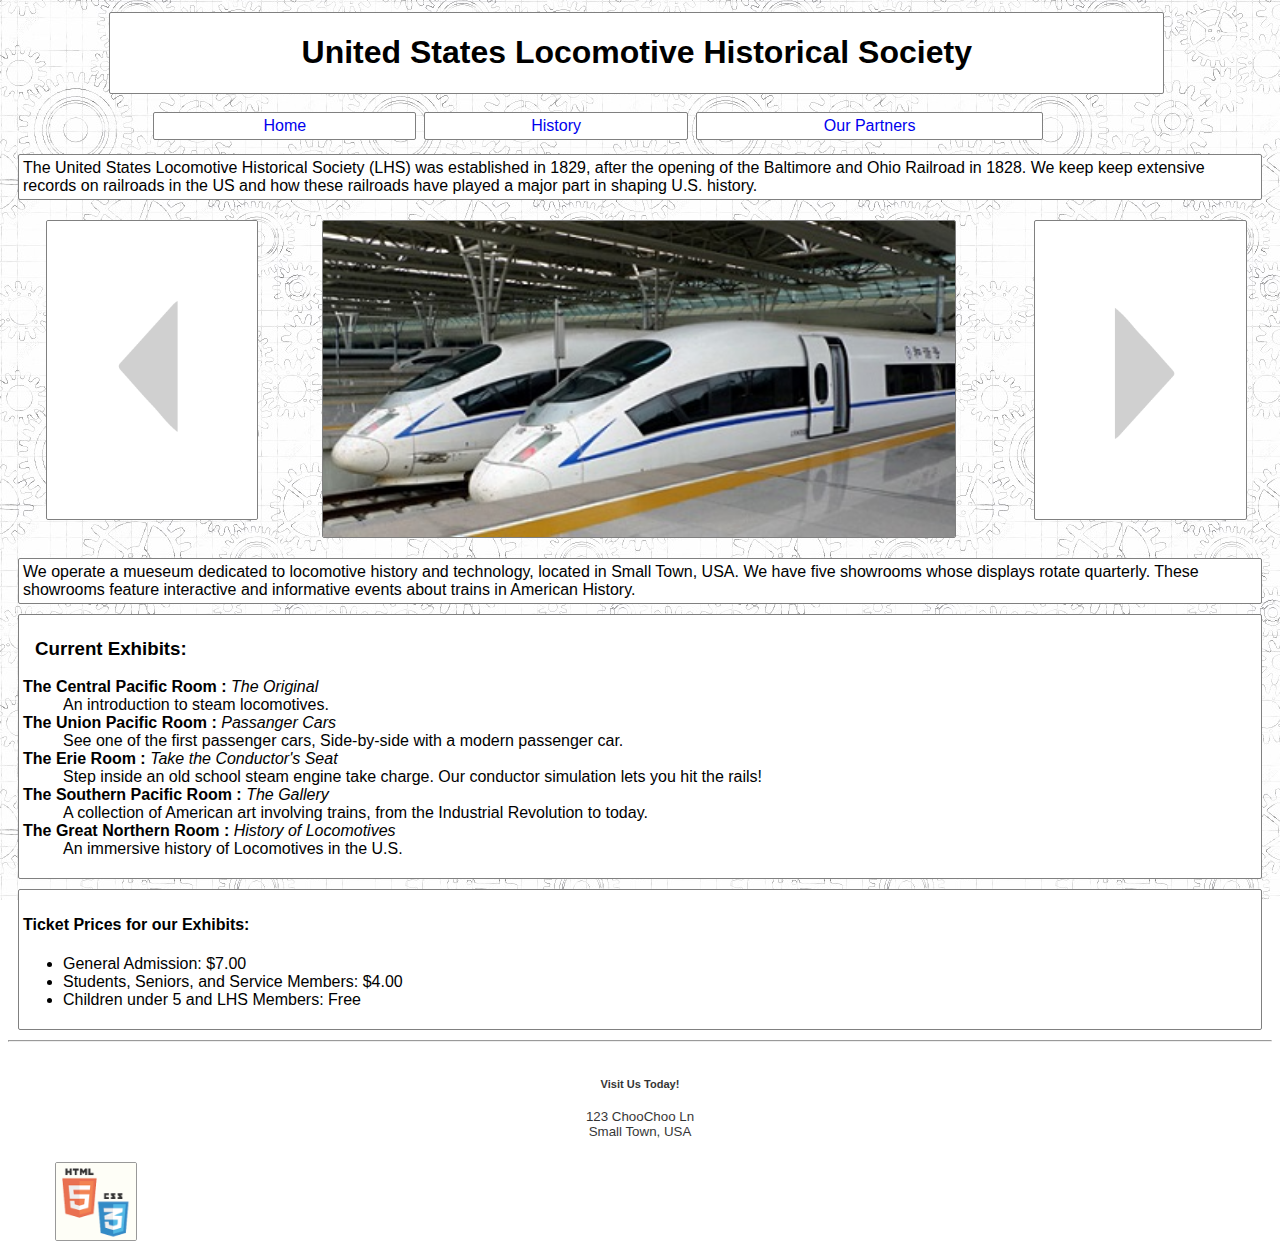
<file: index.html>
<!DOCTYPE html>
<html lang="en">
	<head>
		<title>home</title>
		<meta charset="utf-8">
		<link rel="stylesheet" href="org.css">
		<script src="slideshow.js" type="text/javascript"></script>
	</head>
	<body>
		<header class="col-sm-10">
			<h1>United States Locomotive Historical Society</h1>
		</header>
		<nav class="col-sm-10">
				<ul>
					<li class="col-sm-10 col-m-3 col-lg-3"><a href="index.html">Home</a></li>
					<li class="col-sm-10 col-m-3 col-lg-3"><a href="History.html">History</a></li>
					<li class="col-sm-10 col-m-4 col-lg-4"><a href="partners.php">Our Partners</a></li>
				</ul>
		</nav>
		<main>
			<div class="col-sm-12">
				<p>
					The United States Locomotive Historical Society (LHS) was established in 1829, 
					after the opening of the Baltimore and Ohio Railroad in 1828. We keep 
					keep extensive records on railroads in the US and how these railroads 
					have played a major part in shaping U.S. history. 
				</p>
				<div class=" imgs col-sm-12">
					<img src="pictures/leftarrow.png" alt="arrow left" class="col-sm-1 col-lg-2" id="arrow1">
					<img src="pictures/trainshow/train1.jpg" alt="Bullet Train" class="col-sm-8 col-lg-6" id="slide">
					<img src="pictures/rightarrow.png" alt="arrow right" class="col-sm-1 col-lg-2" id="arrow2">
				</div>
				<p>
					We operate a mueseum dedicated to locomotive history and technology,
					located in Small Town, USA. We have five showrooms whose displays rotate
					quarterly. These showrooms feature interactive and informative events about
					trains in American History.
				</p>
				<div id="exhibits">
					<h3>Current Exhibits:</h3> 
					<dl>
						<dt>
							<strong>The Central Pacific Room :</strong>
							<em>The Original</em>
						</dt>
							<dd>An introduction to steam locomotives.</dd>
						<dt>
							<strong>The Union Pacific Room :</strong>
							<em>Passanger Cars</em>
						</dt>
							<dd>See one of the first passenger cars,
								Side-by-side with a modern passenger car.</dd>
						<dt>
							<strong>The Erie Room :</strong>
							<em>Take the Conductor's Seat</em>
						</dt>
							<dd>Step inside an old school steam engine take charge.
								Our conductor simulation lets you hit the rails!
							</dd>
						<dt>
							<strong>The Southern Pacific Room :</strong>
							<em>The Gallery</em>
						</dt>
							<dd>A collection of American art involving trains, from 
							the Industrial Revolution to today.</dd>
						<dt>
							<strong>The Great Northern Room :</strong>
							<em>History of Locomotives</em>
						</dt>
							<dd>An immersive history of Locomotives in the U.S.</dd>
					</dl>
				</div>
				<div id="tickets">
					<h4>Ticket Prices for our Exhibits:</h4>
					<ul>
						<li>General Admission: $7.00</li>
						<li>Students, Seniors, and Service Members: $4.00</li>
						<li>Children under 5 and LHS Members: Free</li>
					</ul>
				</div>
			</div>
		</main>
		<hr>
		<footer>
			<h5>Visit Us Today!</h5>
			<p>123 ChooChoo Ln <br>
			Small Town, USA</p>
			<p>
				<a href="http://jigsaw.w3.org/css-validator/check/referer">
				<img src="pictures/html5-css3logos.png"
					 alt="Valid HTML and CSS!" id="htmlcss"/>
				</a>
			</p>
		</footer>
	</body>
</html>
</file>
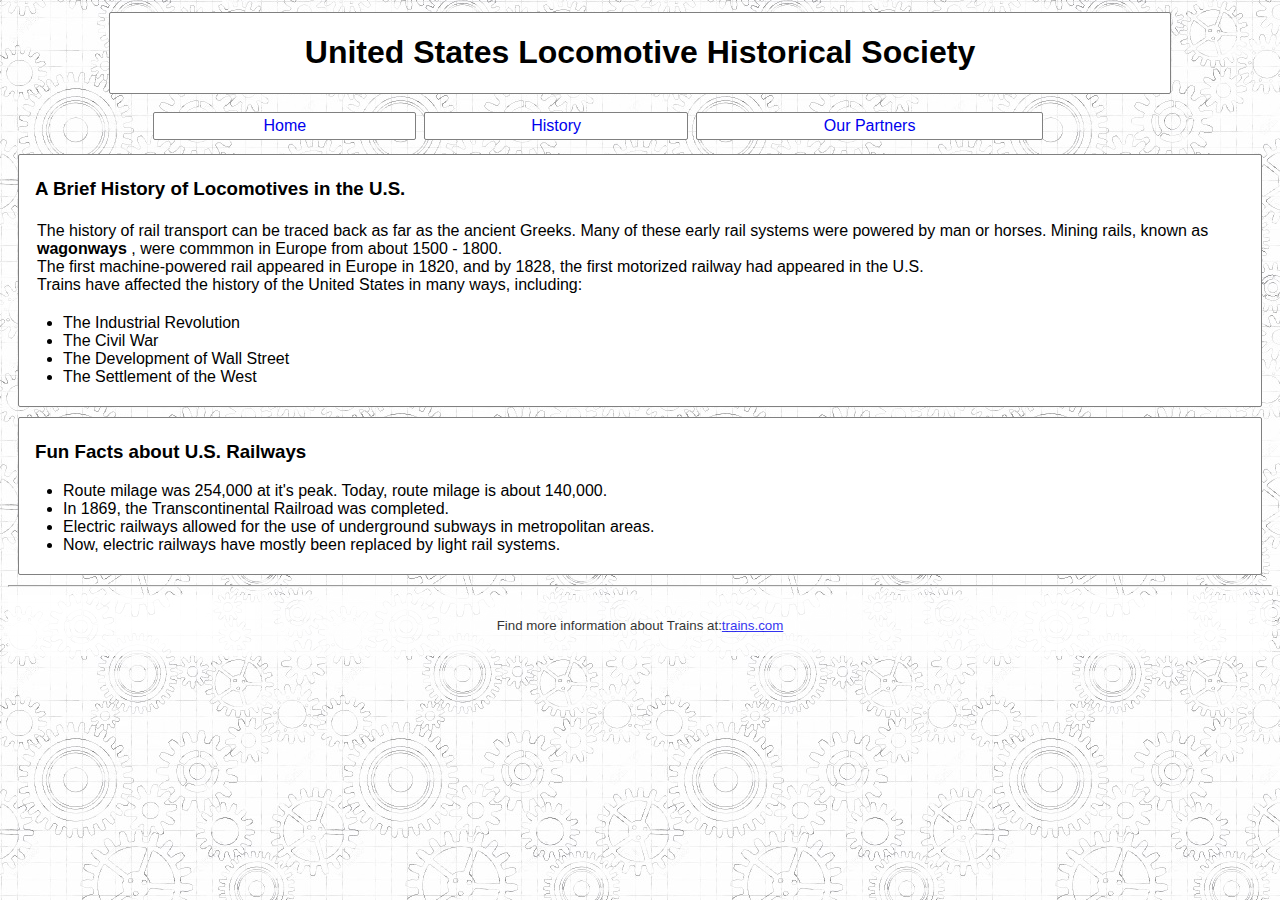
<file: History.html>
<!DOCTYPE html>
<html lang="en">
	<head>
		<title>history</title>
		<meta charset="utf-8">
		<link rel="stylesheet" href="org.css">
	</head>
	<body>
		<header>
			<h1>United States Locomotive Historical Society</h1>
		</header>
		<nav class="col-sm-10">
				<ul>
					<li class="col-sm-10 col-m-3 col-lg-3"><a href="index.html">Home</a></li>
					<li class="col-sm-10 col-m-3 col-lg-3"><a href="History.html">History</a></li>
					<li class="col-sm-10 col-m-4 col-lg-4"><a href="partners.php">Our Partners</a></li>
				</ul>
		</nav>
		<main>
			<div class="content">
				<h3>A Brief History of Locomotives in the U.S.</h3>
				<p class="noborder"> 
					The history of rail transport can be traced back as far as the ancient Greeks. Many of these early rail systems
					were powered by man or horses. Mining rails, known as<strong> wagonways </strong>, were commmon in Europe from about 1500 - 1800.<br>
					The first machine-powered rail appeared in Europe in 1820, and by 1828, the first motorized railway had appeared in the U.S.<br>
					Trains have affected the history of the United States in many ways, including:
				</p>
				<ul>
					<li>The Industrial Revolution</li>
					<li>The Civil War</li>
					<li>The Development of Wall Street</li>
					<li>The Settlement of the West</li>
				</ul>
			</div>
			<div id="next">
				<h3>Fun Facts about U.S. Railways </h3>
				<ul>
					<li>Route milage was 254,000 at it's peak. Today, route milage is about 140,000.</li>
					<li>In 1869, the Transcontinental Railroad was completed.</li>
					<li>Electric railways allowed for the use of underground subways in metropolitan areas.</li>
					<li>Now, electric railways have mostly been replaced by light rail systems.</li>
				</ul>
			</div>
		</main>
		<hr>
		<footer>
			<p>Find more information about Trains at:<a href="http://trn.trains.com/" target="_blank">trains.com</a></p>
		</footer>
	</body>
</html>
</file>
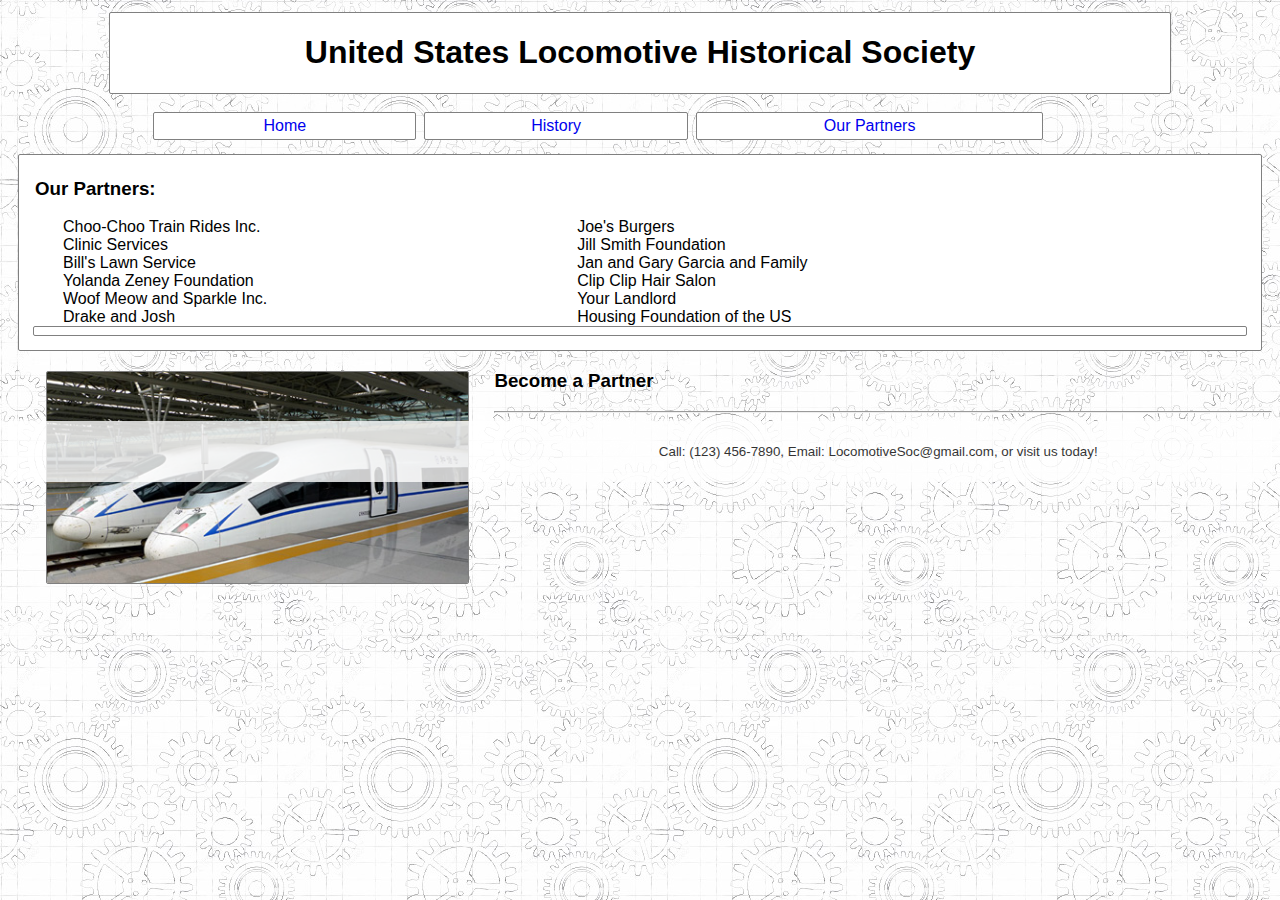
<file: partners.html>
<!DOCTYPE html>
<html lang="en">
	<head>
		<title>partners</title>
		<meta charset="utf-8">
		<link rel="stylesheet" href="org.css">
	</head>
	<body>
		<header>
			<h1>United States Locomotive Historical Society</h1>
		</header>
		<nav class="col-sm-10">
				<ul>
					<li class="col-sm-10 col-m-3 col-lg-3"><a href="index.html">Home</a></li>
					<li class="col-sm-10 col-m-3 col-lg-3"><a href="History.html">History</a></li>
					<li class="col-sm-10 col-m-4 col-lg-4"><a href="partners.html">Our Partners</a></li>
				</ul>
		</nav>
		<main>
			<div class="content">
				<h3>Our Partners:</h3>
				<ul class="col-m-10">
					<li class="partner col-m-6">Choo-Choo Train Rides Inc.</li>
					<li class="partner col-m-6">Joe's Burgers</li>
					<li class="partner col-m-6">Clinic Services</li>
					<li class="partner col-m-6">Jill Smith Foundation</li>
					<li class="partner col-m-6">Bill's Lawn Service</li>
					<li class="partner col-m-6">Jan and Gary Garcia and Family</li>
					<li class="partner col-m-6">Yolanda Zeney Foundation</li>
					<li class="partner col-m-6">Clip Clip Hair Salon</li>
					<li class="partner col-m-6">Woof Meow and Sparkle Inc.</li>
					<li class="partner col-m-6">Your Landlord</li>
					<li class="partner col-m-6">Drake and Josh</li>
					<li class="partner col-m-6">Housing Foundation of the US</li>
				</ul>
				<p id = "noborder"></p>
			</div>
			<div id="partnerpic">
				<img src="pictures/bullettrain.jpg" alt="Bullet Train" class="col-sm-10 col-lg-4">
			</div>
			<div>
				<h3>Become a Partner</h3>
			</div>
		</main>
		<hr>
		<footer>
			<p>Call: (123) 456-7890,
			Email: LocomotiveSoc@gmail.com,
			or visit us today!
		</footer>
	</body>
</html>
</file>
<file: org.css>
html
{ height: 100%;}

/**************************************************************/
[class*="col-"] {
    width: 100%;
}
@media only screen and (min-width: 400px) {
    /* For mobile: */
    .col-sm-1 {width: 8.33%;}
    .col-sm-2 {width: 16.66%;}
    .col-sm-3 {width: 25%;}
    .col-sm-4 {width: 33.33%;}
    .col-sm-5 {width: 41.66%;}
    .col-sm-6 {width: 50%;}
    .col-sm-7 {width: 58.33%;}
    .col-sm-8 {width: 66.66%;}
    .col-sm-9 {width: 75%;}
    .col-sm-10 {width: 83.33%;}
    .col-sm-11 {width: 91.66%;}
    .col-sm-12 {width: 100%;}
}
@media only screen and (min-width: 600px) {
    /* For tablets: */
    .col-m-1 {width: 8.33%;}
    .col-m-2 {width: 16.66%;}
    .col-m-3 {width: 25%;}
    .col-m-4 {width: 33.33%;}
    .col-m-5 {width: 41.66%;}
    .col-m-6 {width: 50%;}
    .col-m-7 {width: 58.33%;}
    .col-m-8 {width: 66.66%;}
    .col-m-9 {width: 75%;}
    .col-m-10 {width: 83.33%;}
    .col-m-11 {width: 91.66%;}
    .col-m-12 {width: 100%;}
}
@media only screen and (min-width: 768px) {
    /* For desktop: */
    .col-lg-1 {width: 8.33%;}
    .col-lg-2 {width: 16.66%;}
    .col-lg-3 {width: 25%;}
    .col-lg-4 {width: 33.33%;}
    .col-lg-5 {width: 41.66%;}
    .col-lg-6 {width: 50%;}
    .col-lg-7 {width: 58.33%;}
    .col-lg-8 {width: 66.66%;}
    .col-lg-9 {width: 75%;}
    .col-lg-10 {width: 83.33%;}
    .col-lg-11 {width: 91.66%;}
    .col-lg-12 {width: 100%;}
}
/**************************************************************/

body{
	background: url(pictures/gears.jpg) fixed;
	font-family: Verdana,sans-serif;
}

header, nav li, img, main p, #exhibits, #tickets,.content, #next{
	background-color: white;
	border: grey solid 1px;
	border-radius:2px;
}

img, main p, #exhibits, #tickets, .content, #next{
	margin: 10px;
}

img{
	float:left;
	margin-left:3%;
	margin-right:2%;
	text-align: center;
}

#arrow1{
	float: left;
}

#arrow2{
	float: right;
}

#lbuffer{
	float: left;
}

header, nav{
	margin-left: 8%;
	margin-right: 8%;
	text-align: center;
}

header{
	margin-top: 12px;
}

nav li{
	list-style: none;
	float: left;
	padding:4px;
	margin: 2px 4px 14px 4px;
	text-align: center;
}

nav a{
	text-decoration: none;
}

nav a:hover{
	font-weight:bold;
}

main p, #exhibits, #tickets, .content, #next{
	padding: 4px;
	clear: both;
}
.noborder{
	background-color: white;
	border: none;
}

footer{
	font-size: 10pt;
	background-color: white;
	text-align: center;
	padding: 10px;
	opacity: 0.8;
}

h3 {
	padding-left:12px;
}

.partner{
	list-style:none;
	float:left;
}

fieldset{
 margin: 10px;
}

#htmlcss{
	width: 80px;
	opacity: 1;
}

.imgs{
	display:table;
}

.imgs img{
	display:table-cell;
	vertical-align: middle;
}
</file>
